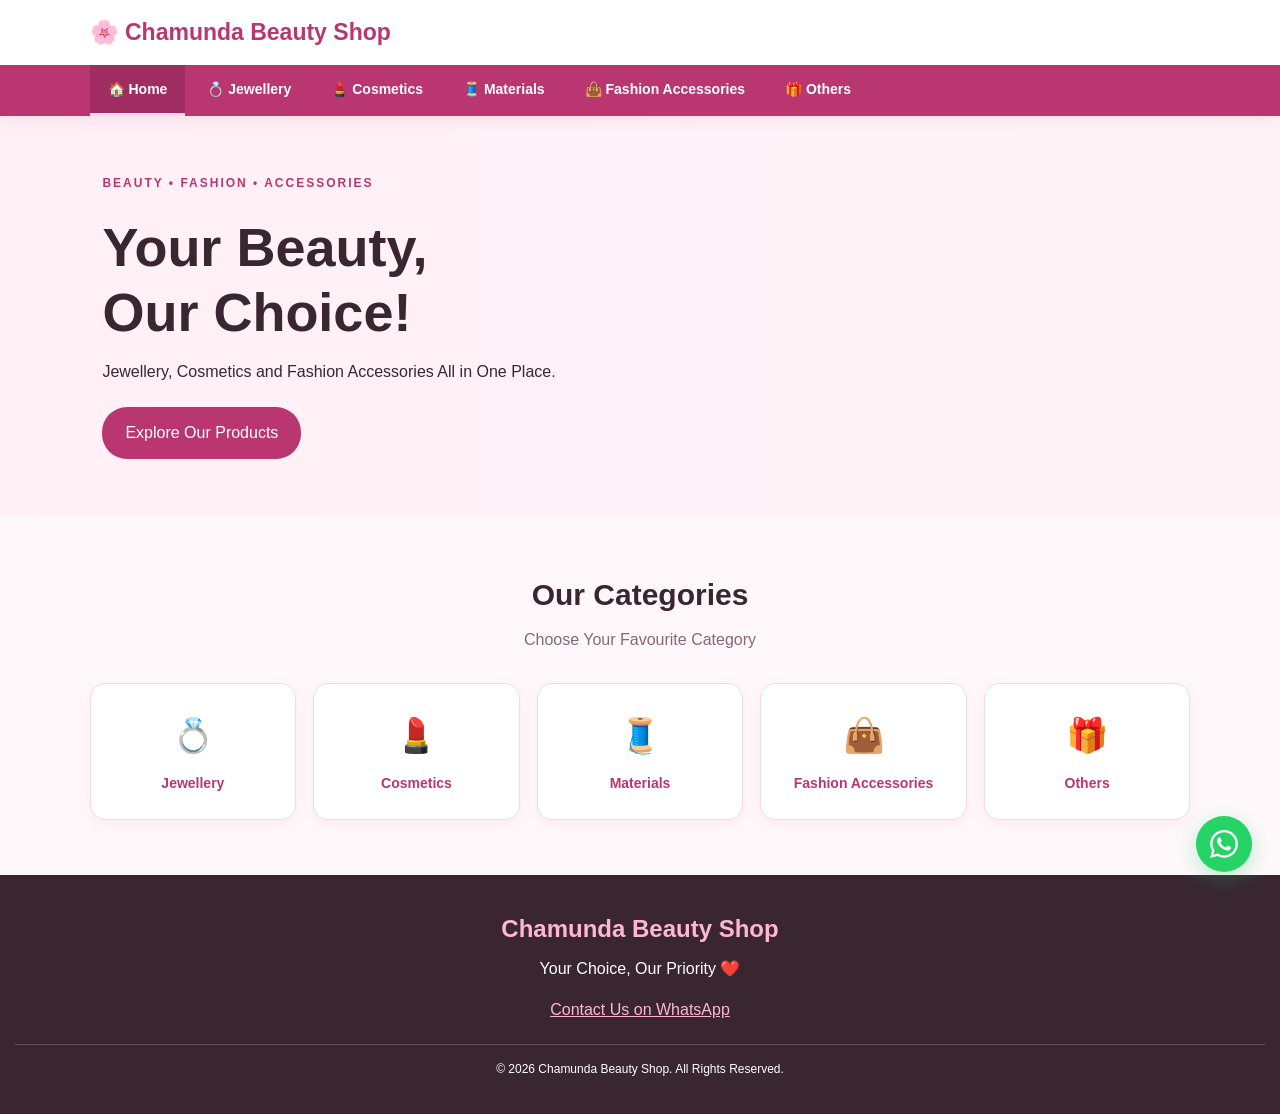
<file: index.html>
<!DOCTYPE html>
<html lang="en">
<head>
    <meta charset="UTF-8">
    <meta name="viewport" content="width=device-width, initial-scale=1.0">
    <title>Chamunda Beauty Shop</title>
    <link rel="stylesheet" href="shop2.css">
</head>
<body>

<header class="header">
    <div class="header-top">
        <a href="index.html" class="logo">🌸 Chamunda Beauty Shop</a>
        <button class="hamburger" id="hamburger" aria-label="Toggle menu" aria-expanded="false">
            <span></span><span></span><span></span>
        </button>
    </div>
    <nav class="navbar" id="navbar">
        <a href="index.html" class="active">🏠 Home</a>
        <a href="jewellery.html">💍 Jewellery</a>
        <a href="cosmetics.html">💄 Cosmetics</a>
        <a href="materials.html">🧵 Materials</a>
        <a href="fashion-accessories.html">👜 Fashion Accessories</a>
        <a href="others.html">🎁 Others</a>
    </nav>
</header>

<!-- Floating WhatsApp Button -->
<a class="wa-float" href="https://wa.me/9429567501" target="_blank" aria-label="Contact on WhatsApp">
    <span class="wa-icon">
        <svg xmlns="http://www.w3.org/2000/svg" width="28" height="28" fill="white" viewBox="0 0 24 24">
            <path d="M17.472 14.382c-.297-.149-1.758-.867-2.03-.967-.273-.099-.471-.148-.67.15-.197.297-.767.966-.94 1.164-.173.199-.347.223-.644.075-.297-.15-1.255-.463-2.39-1.475-.883-.788-1.48-1.761-1.653-2.059-.173-.297-.018-.458.13-.606.134-.133.298-.347.446-.52.149-.174.198-.298.298-.497.099-.198.05-.371-.025-.52-.075-.149-.669-1.612-.916-2.207-.242-.579-.487-.5-.669-.51-.173-.008-.371-.01-.57-.01-.198 0-.52.074-.792.372-.272.297-1.04 1.016-1.04 2.479 0 1.462 1.065 2.875 1.213 3.074.149.198 2.096 3.2 5.077 4.487.709.306 1.262.489 1.694.625.712.227 1.36.195 1.871.118.571-.085 1.758-.719 2.006-1.413.248-.694.248-1.289.173-1.413-.074-.124-.272-.198-.57-.347m-5.421 7.403h-.004a9.87 9.87 0 01-5.031-1.378l-.361-.214-3.741.982.998-3.648-.235-.374a9.86 9.86 0 01-1.51-5.26c.001-5.45 4.436-9.884 9.888-9.884 2.64 0 5.122 1.03 6.988 2.898a9.825 9.825 0 012.893 6.994c-.003 5.45-4.437 9.884-9.885 9.884m8.413-18.297A11.815 11.815 0 0012.05 0C5.495 0 .16 5.335.157 11.892c0 2.096.547 4.142 1.588 5.945L.057 24l6.305-1.654a11.882 11.882 0 005.683 1.448h.005c6.554 0 11.89-5.335 11.893-11.893a11.821 11.821 0 00-3.48-8.413z"/>
        </svg>
    </span>
    <span class="wa-label">Chat on WhatsApp</span>
</a>

<section class="hero">
    <div>
        <p class="small-title">BEAUTY • FASHION • ACCESSORIES</p>
        <h1>Your Beauty,<br>Our Choice!</h1>
        <p>Jewellery, Cosmetics and Fashion Accessories All in One Place.</p>
        <a href="#categories" class="main-btn">Explore Our Products</a>
    </div>
</section>

<section id="categories" class="section">
    <h2>Our Categories</h2>
    <p class="subtitle">Choose Your Favourite Category</p>

    <div class="category-grid">
        <a href="jewellery.html" class="category">💍<span>Jewellery</span></a>
        <a href="cosmetics.html" class="category">💄<span>Cosmetics</span></a>
        <a href="materials.html" class="category">🧵<span>Materials</span></a>
        <a href="fashion-accessories.html" class="category">👜<span>Fashion Accessories</span></a>
        <a href="others.html" class="category">🎁<span>Others</span></a>
    </div>
</section>


<footer>
    <h2>Chamunda Beauty Shop</h2>
    <p>Your Choice, Our Priority ❤️</p>

    <a href="https://wa.me/9429567501" target="_blank">
        Contact Us on WhatsApp
    </a>

    <p class="copyright">© 2026 Chamunda Beauty Shop. All Rights Reserved.</p>
</footer>

<script>
    const btn = document.getElementById('hamburger');
    const nav = document.getElementById('navbar');
    btn.addEventListener('click', () => {
        const isOpen = nav.classList.toggle('open');
        btn.classList.toggle('open', isOpen);
        btn.setAttribute('aria-expanded', isOpen);
    });
    // Close menu when a link is clicked
    nav.querySelectorAll('a').forEach(a => a.addEventListener('click', () => {
        nav.classList.remove('open');
        btn.classList.remove('open');
        btn.setAttribute('aria-expanded', false);
    }));
</script>
</body>
</html>
</file>
<file: shop2.css>
* {
    margin: 0;
    padding: 0;
    box-sizing: border-box;
}

html {
    scroll-behavior: smooth;
}

body {
    font-family: Arial, sans-serif;
    background: #fff8fb;
    color: #392631;
    line-height: 1.6;
}

.header {
    position: sticky;
    top: 0;
    z-index: 100;
    background: white;
    box-shadow: 0 3px 15px #8d41651a;
}

/* ── Top bar ── */
.header-top {
    display: flex;
    justify-content: space-between;
    align-items: center;
    padding: 14px 7%;
}

.logo {
    color: #b93670;
    font-size: 23px;
    font-weight: bold;
    text-decoration: none;
}

/* removed old inline whatsapp — now floating */
.whatsapp {
    display: none;
}

/* ── Hamburger button ── */
.hamburger {
    display: none;
    flex-direction: column;
    justify-content: center;
    gap: 5px;
    background: none;
    border: none;
    cursor: pointer;
    padding: 6px;
    border-radius: 8px;
    transition: background 0.2s;
}

.hamburger:hover {
    background: #fff0f6;
}

.hamburger span {
    display: block;
    width: 26px;
    height: 3px;
    background: #b93670;
    border-radius: 3px;
    transition: transform 0.35s ease, opacity 0.25s ease;
    transform-origin: center;
}

/* Animate to X when open */
.hamburger.open span:nth-child(1) {
    transform: translateY(8px) rotate(45deg);
}
.hamburger.open span:nth-child(2) {
    opacity: 0;
    transform: scaleX(0);
}
.hamburger.open span:nth-child(3) {
    transform: translateY(-8px) rotate(-45deg);
}

/* ── Nav bar ── */
.navbar {
    background: #b93670;
    padding: 0 7%;
    display: flex;
    align-items: center;
    gap: 4px;
    overflow-x: auto;
    scrollbar-width: none;
}
.navbar::-webkit-scrollbar { display: none; }

.navbar a {
    color: white;
    text-decoration: none;
    font-size: 14px;
    font-weight: 600;
    padding: 13px 18px;
    white-space: nowrap;
    border-bottom: 3px solid transparent;
    transition: background 0.2s, border-color 0.2s;
}

.navbar a:hover,
.navbar a.active {
    background: #a02d62;
    border-bottom-color: #ffd6ea;
}

/* ── Mobile navbar ── */
@media (max-width: 700px) {
    .hamburger {
        display: flex;
    }

    .navbar {
        flex-direction: column;
        align-items: stretch;
        padding: 0;
        gap: 0;
        /* hidden by default */
        max-height: 0;
        overflow: hidden;
        transition: max-height 0.4s ease;
    }

    .navbar.open {
        max-height: 400px;
    }

    .navbar a {
        padding: 14px 7%;
        border-bottom: 1px solid #c9457530;
        font-size: 15px;
    }

    .navbar a:last-child {
        border-bottom: none;
    }

    .navbar a:hover,
    .navbar a.active {
        background: #a02d62;
        border-bottom-color: #c9457530;
        border-left: 4px solid #ffd6ea;
    }
}

/* ── Floating WhatsApp button ── */
.wa-float {
    position: fixed;
    bottom: 28px;
    right: 28px;
    z-index: 999;
    display: flex;
    align-items: center;
    gap: 0;
    background: #25d366;
    color: white;
    text-decoration: none;
    border-radius: 50px;
    box-shadow: 0 6px 22px #25d36650;
    overflow: hidden;
    transition: box-shadow 0.3s;
    /* collapsed by default */
    max-width: 56px;
    transition: max-width 0.4s ease, box-shadow 0.3s;
}

.wa-float:hover {
    max-width: 260px;
    box-shadow: 0 8px 28px #25d36680;
}

.wa-float .wa-icon {
    flex-shrink: 0;
    width: 56px;
    height: 56px;
    display: flex;
    align-items: center;
    justify-content: center;
    font-size: 28px;
}

.wa-float .wa-label {
    font-size: 14px;
    font-weight: 700;
    white-space: nowrap;
    padding-right: 18px;
    opacity: 0;
    transition: opacity 0.25s 0.15s;
}

.wa-float:hover .wa-label {
    opacity: 1;
}

.hero {
    min-height: 400px;
    display: flex;
    align-items: center;
    padding: 55px 8%;
    background:
        linear-gradient(90deg, #fff0f6f5, #fff0f6a0),
        url("https://images.unsplash.com/photo-1611930022073-b7a4ba5fcccd?auto=format&fit=crop&w=1600&q=80")
        center/cover no-repeat;
}

.hero > div {
    max-width: 570px;
}

.small-title {
    color: #b93670;
    font-size: 12px;
    font-weight: bold;
    letter-spacing: 2px;
}

.hero h1 {
    font-size: clamp(35px, 5vw, 54px);
    line-height: 1.2;
    margin: 15px 0;
}

.hero p {
    margin-bottom: 22px;
}

.main-btn {
    display: inline-block;
    background: #b93670;
    color: white;
    text-decoration: none;
    padding: 13px 23px;
    border-radius: 25px;
}

.section {
    padding: 55px 7%;
    text-align: center;
}

.section h2 {
    font-size: 30px;
    margin-bottom: 8px;
}

.subtitle {
    color: #806b76;
    margin-bottom: 30px;
}

.category-grid {
    display: grid;
    grid-template-columns: repeat(5, minmax(0, 1fr));
    gap: 17px;
    margin-top: 30px;
}

.category {
    background: white;
    border: 1px solid #f5d8e5;
    border-radius: 15px;
    padding: 24px 8px;
    color: #b93670;
    font-size: 34px;
    text-decoration: none;
    box-shadow: 0 5px 15px #8d416510;
    transition: 0.3s;
}

.category span {
    display: block;
    font-size: 14px;
    font-weight: bold;
    margin-top: 10px;
}

.category:hover,
.product-card:hover {
    transform: translateY(-5px);
}

.product-section {
    background: #fff0f6;
}

.product-grid {
    display: grid;
    grid-template-columns: repeat(2, minmax(0, 280px));
    justify-content: center;
    gap: 25px;
    margin-top: 25px;
}

.product-card {
    overflow: hidden;
    background: white;
    border-radius: 15px;
    box-shadow: 0 5px 18px #8d41651a;
    text-align: left;
    transition: 0.3s;
}

.product-card img {
    width: 100%;
    height: 230px;
    object-fit: cover;
    display: block;
}

.product-info {
    padding: 18px;
}

.product-info h3 {
    margin-bottom: 6px;
}

.product-info p {
    font-size: 14px;
    color: #806b76;
    margin-bottom: 10px;
}

.product-info strong {
    color: #b93670;
    font-size: 14px;
}

footer {
    background: #392631;
    color: white;
    text-align: center;
    padding: 35px 15px;
}

footer h2 {
    color: #ffb6d2;
    margin-bottom: 8px;
}

footer a {
    display: inline-block;
    margin-top: 15px;
    color: #ffb6d2;
}

.copyright {
    border-top: 1px solid #ffffff30;
    margin-top: 22px;
    padding-top: 15px;
    font-size: 12px;
}

@media (max-width: 750px) {
    .category-grid {
        grid-template-columns: repeat(2, minmax(0, 1fr));
    }

    .category-grid .category:last-child {
        grid-column: 1 / -1;
    }

    .header {
        justify-content: center;
        text-align: center;
    }

    .hero {
        min-height: 350px;
        padding: 35px 6%;
    }
}

@media (max-width: 480px) {
    .product-grid {
        grid-template-columns: minmax(0, 1fr);
    }

    .section {
        padding: 40px 6%;
    }

    .logo {
        font-size: 21px;
    }
}
</file>
